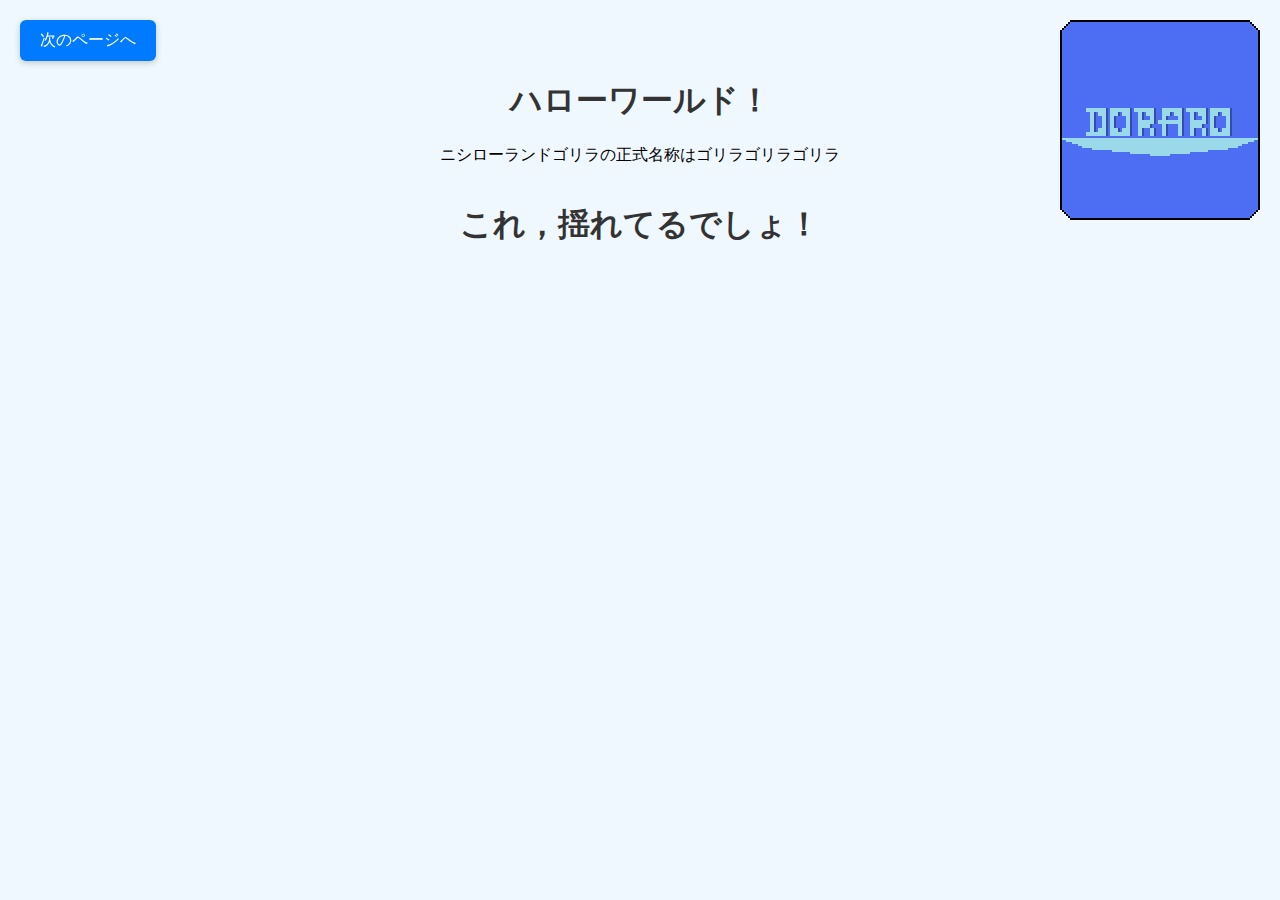
<file: index.html>
<!DOCTYPE html>
<html lang="ja">
<head>
    <meta charset="UTF-8">
    <title>Dの一族オフィシャルサイト</title>
    <link rel="stylesheet" href="style.css">
</head>
<body>
    <h1>ハローワールド！</h1>
    <p>ニシローランドゴリラの正式名称はゴリラゴリラゴリラ</p>
    <script src="main.js"></script>
    <h1 class="wavy-text">これ，揺れてるでしょ！</h1>
    <body>
    <a href="second.html" class="top-left-button">次のページへ</a>
    <img src="image\icon.png" alt="バナー画像" class="banner">
</body>
</html>
</file>
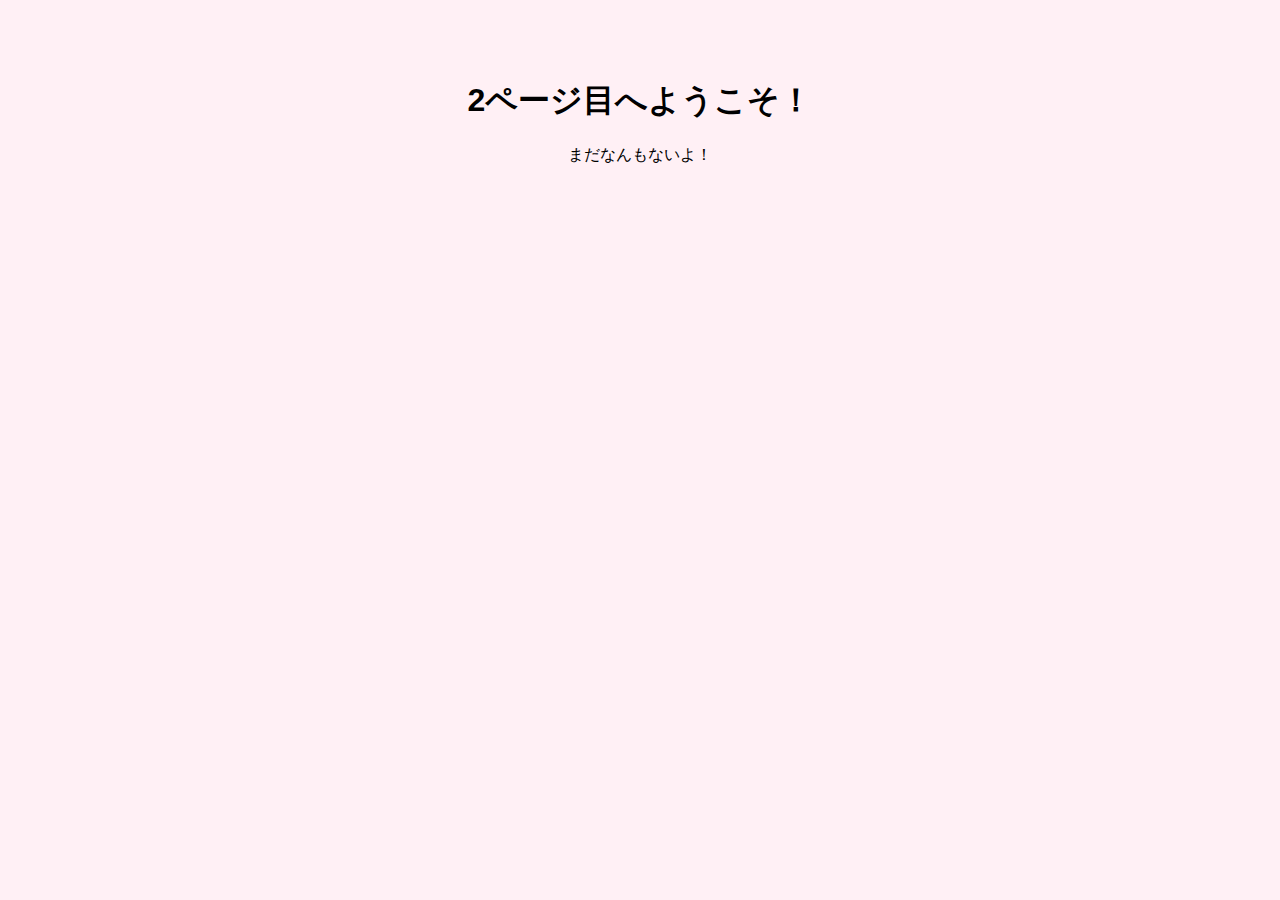
<file: second.html>
<!DOCTYPE html>
<html lang="ja">
<head>
    <meta charset="UTF-8">
    <title>2ページ目</title>
    <link rel="stylesheet" href="secondstyle.css">
</head>
<body>
    <h1>2ページ目へようこそ！</h1>
    <p>まだなんもないよ！</p>
</body>
</html>
</file>
<file: style.css>
body {
    background-color: #f0f8ff;
    font-family: sans-serif;
    text-align: center;
    padding-top: 50px;
}
h1 {
    color: #333;
}
.wavy-text {
    display: inline-block;
    animation: wave 2s infinite ease-in-out;
    transform-origin: bottom center;
    font-size: 2em;
    color: #333;
}

@keyframes wave {
    0%   { transform: rotate(0deg); }
    25%  { transform: rotate(3deg); }
    50%  { transform: rotate(-3deg); }
    75%  { transform: rotate(3deg); }
    100% { transform: rotate(0deg); }
}
.top-left-button {
    position: fixed;
    top: 20px;
    left: 20px;
    padding: 10px 20px;
    font-size: 16px;
    background-color: #007BFF;
    color: white;
    text-decoration: none;  /* リンクの下線を消す */
    border: none;
    border-radius: 6px;
    cursor: pointer;
    box-shadow: 0 2px 6px rgba(0,0,0,0.2);
    z-index: 1000;
    display: inline-block;
}

.top-left-button:hover {
    background-color: #0056b3;
}
.banner {
  width: 100%;
  max-width: 200px;
  border-radius: 10px;
  position: fixed;
  top: 20px;
  right: 20px;
}
</file>
<file: secondstyle.css>
body {
    font-family: sans-serif;
    text-align: center;
    padding-top: 50px;
}
body {
  background-color: #fff0f5;
}
</file>
